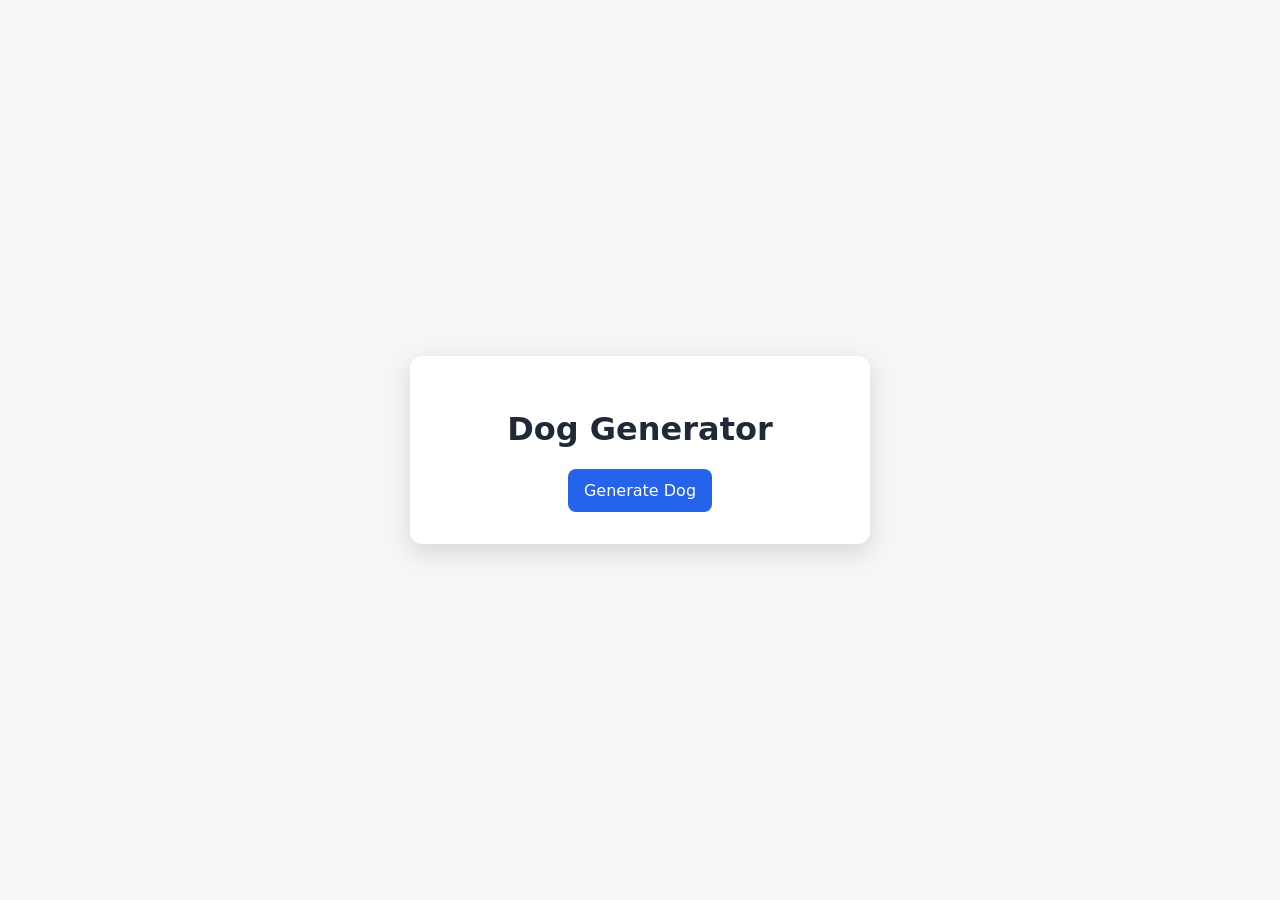
<file: files/cat-dog-app/vm1/frontend/dog-site/index.html>
<!doctype html>
<html lang="en">
<head>
  <meta charset="utf-8">
  <meta name="viewport" content="width=device-width, initial-scale=1">
  <title>Dog Generator</title>
  <link rel="stylesheet" href="style.css">
</head>
<body>
  <main class="card">
    <h1>Dog Generator</h1>
    <button id="generate" type="button">Generate Dog</button>

    <section id="dog" hidden aria-live="polite">
      <h2 id="name"></h2>
      <p id="description"></p>
    </section>

    <p id="error" role="alert" hidden></p>
  </main>

  <script src="app.js"></script>
</body>
</html>
</file>
<file: files/cat-dog-app/vm1/frontend/dog-site/style.css>
* { box-sizing: border-box; }

body {
  margin: 0;
  min-height: 100vh;
  display: grid;
  place-items: center;
  font-family: system-ui, sans-serif;
  background: #f4f7f4;
  color: #1f2937;
}

.card {
  width: min(90%, 460px);
  padding: 2rem;
  text-align: center;
  background: #fff;
  border-radius: 12px;
  box-shadow: 0 8px 24px #0002;
}

button {
  padding: .75rem 1rem;
  border: 0;
  border-radius: 8px;
  background: #2563eb;
  color: #fff;
  font: inherit;
  cursor: pointer;
}

button:hover { background: #1d4ed8; }
button:disabled { opacity: .6; cursor: wait; }

#dog, #error { margin-top: 1.5rem; }
#error { color: #b91c1c; }
</file>
